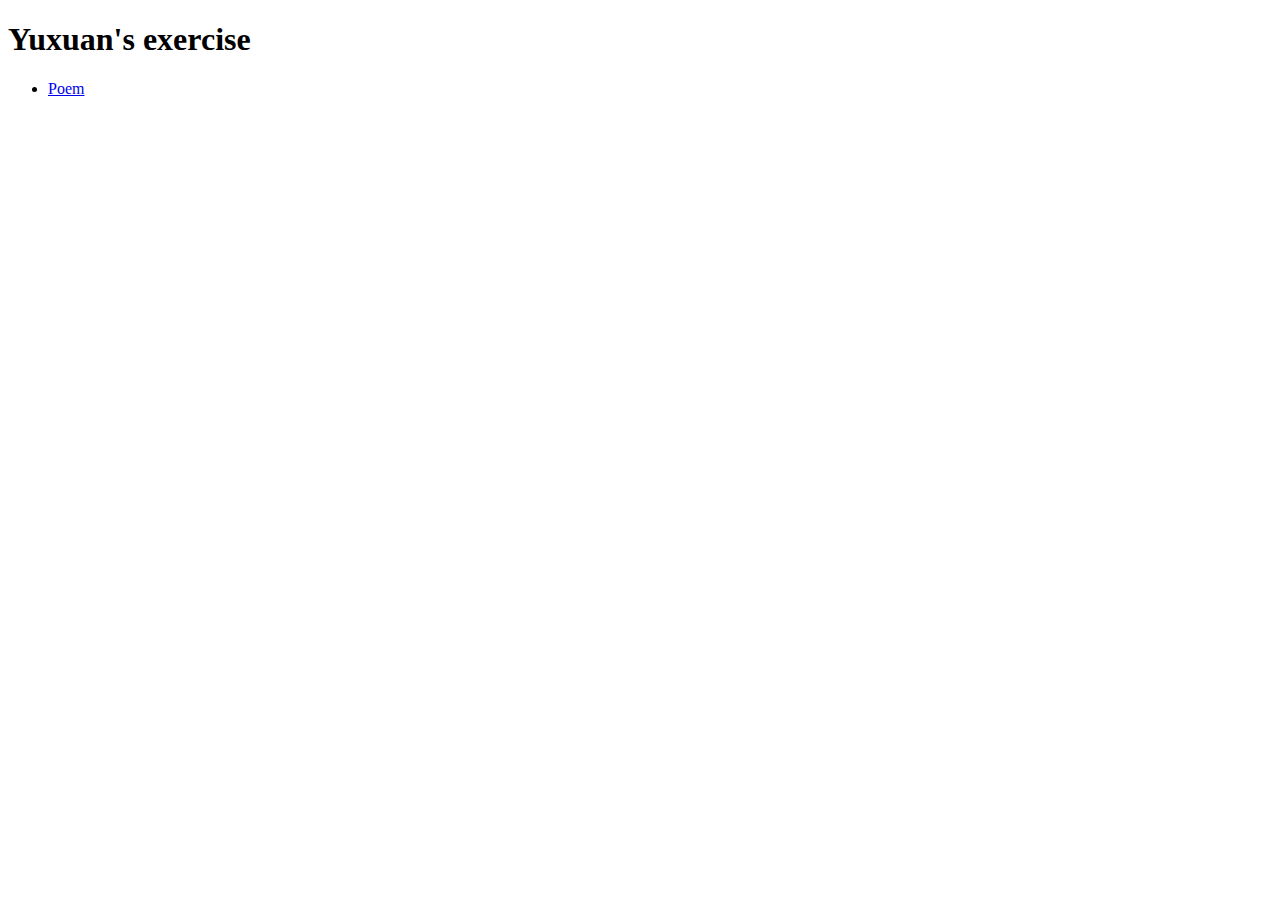
<file: index.html>
<!DOCTYPE html>
<html lang="en">
  <head>
    <meta charset="UTF-8" />
    <meta http-equiv="X-UA-Compatible" content="IE=edge" />
    <meta name="viewport" content="width=device-width, initial-scale=1.0" />
    <title>CIM 443/643 Exercises</title>
  </head>
  <body>
    <h1>Yuxuan's exercise</h1>

    <ul>
      <li>
        <a href="./poem/">Poem</a>
      </li>
    </ul>
  </body>
</html>
</file>
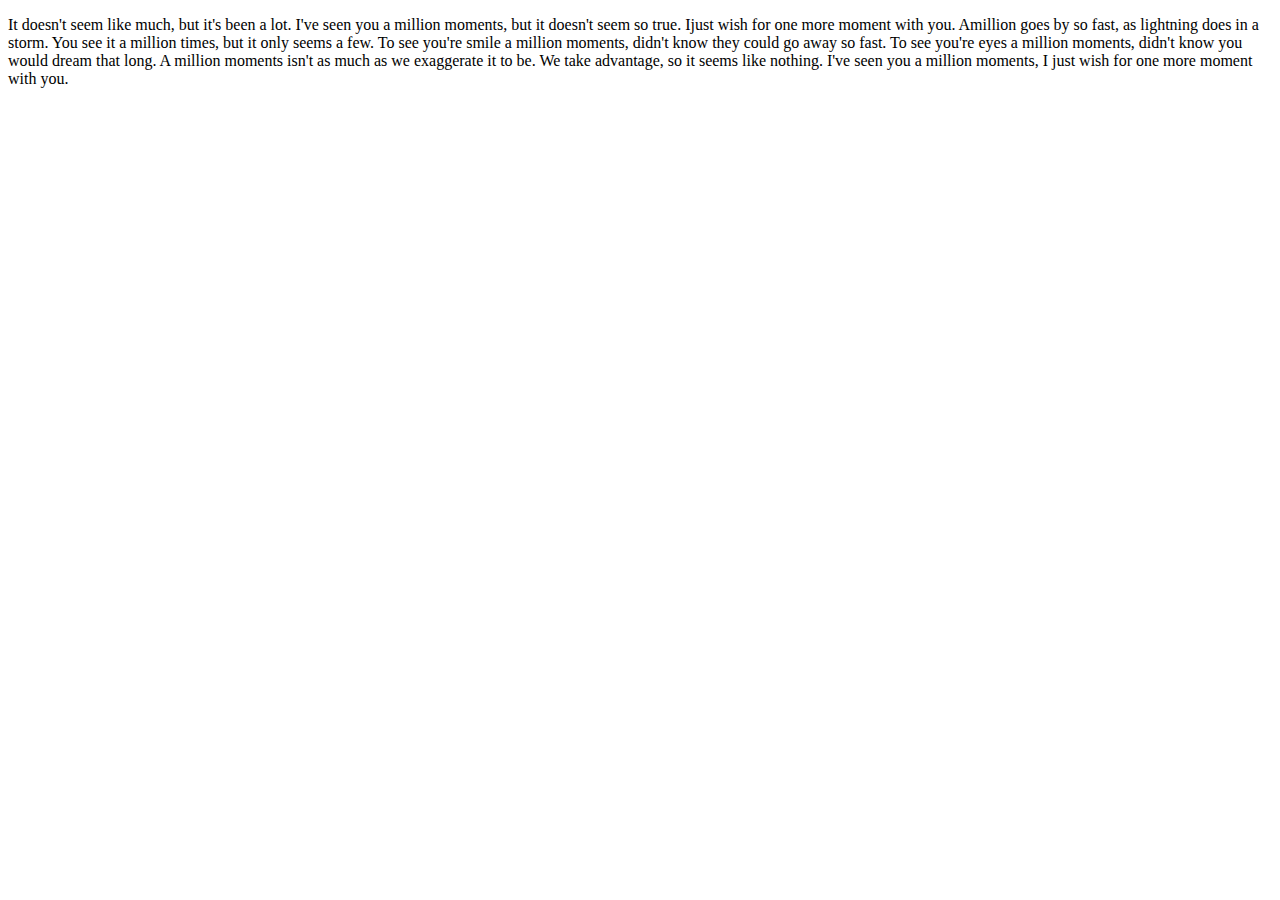
<file: poem/index.html>
<!DOCTYPE html>
<html lang="en">
<head>
  <meta charset="UTF-8">
  <meta http-equiv="X-UA-Compatible" content="IE=edge">
  <meta name="viewport" content="width=device-width, initial-scale=1.0">
  <title>Poem</title>
</head>
<body>
  <p>
    
It doesn't seem like much,

but it's been a lot.

I've seen you a million moments,

but it doesn't seem so true.

Ijust wish for one more moment with you.

Amillion goes by so fast,

as lightning does in a storm.

You see it a million times,

but it only seems a few.

To see you're smile a million moments,

didn't know they could go away so fast.

To see you're eyes a million moments,

didn't know you would dream that long.

A million moments isn't as much

as we exaggerate it to be.

We take advantage, so it seems

like nothing.

I've seen you a million moments,

I just wish for one more moment with you.

</p>
</body>
</html>
</file>
